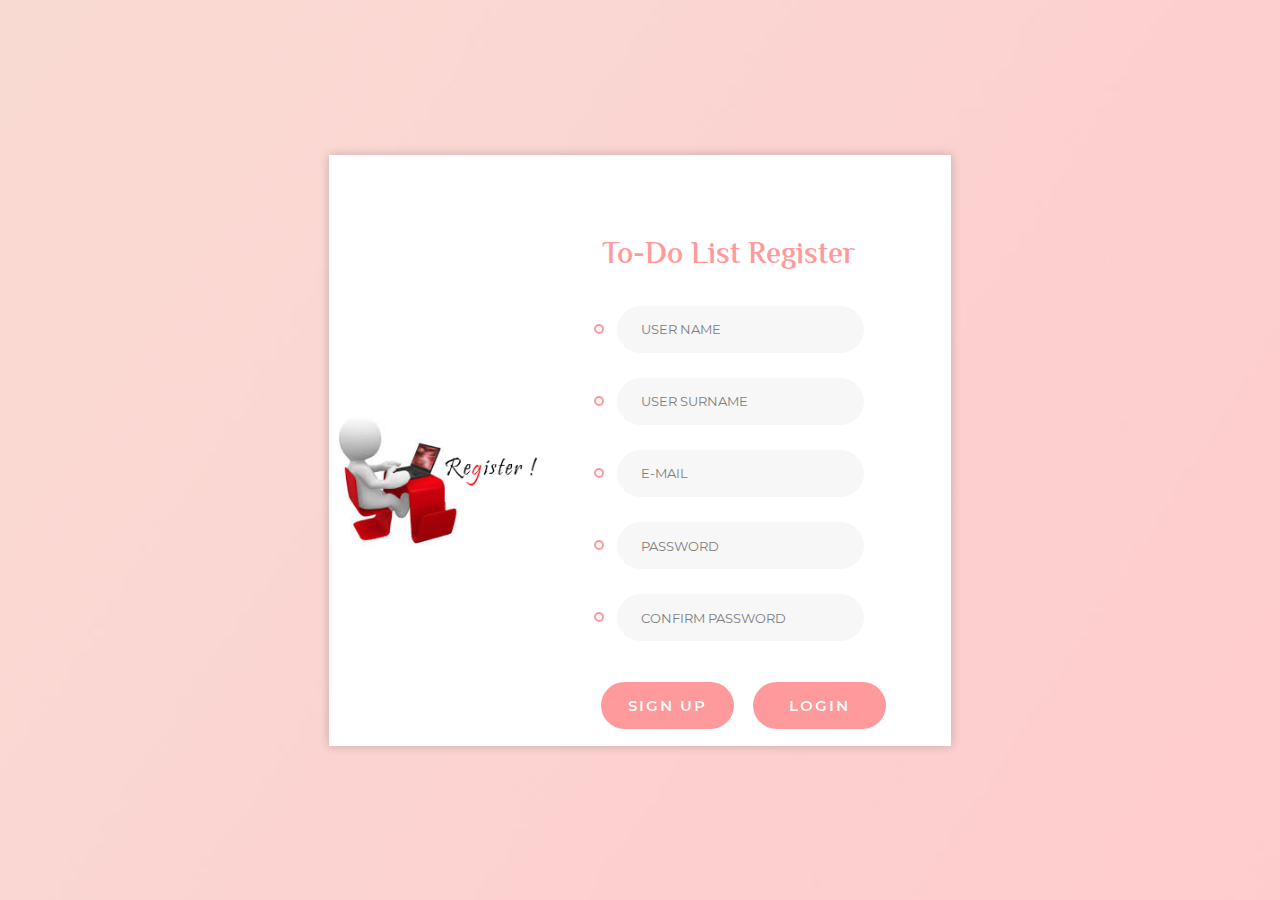
<file: restapiPage/signUp.html>
<!DOCTYPE html >
<html xmlns="http://www.w3.org/1999/xhtml">

<head>
   	<meta charset="utf-8">
		<title>RegistrationForm To-Do List</title>
		<meta name="viewport" content="width=device-width, initial-scale=1.0">

		<!-- STYLE CSS -->
		<link rel="stylesheet" href="css/style.css">
		
		
		<script src="js/jquery-3.3.1.min.js"></script>
		<script src="js/main.js"></script>
   
</head>

<body>



	<div class="wrapper">
			<div class="inner">
				<div class="image-holder-register">
					<img src="images/register.jpg" alt="">
				</div>
				 <div>
				<form id="frmsingup" action="" class="frmPnl">
					<h3>To-Do List Register</h3>
					
					<div class="form-holder">
						<input type="text" id="userName" placeholder="User Name" class="form-control">
						</div>
						
						
					<div class="form-holder">
						<input type="text" id="userSurname" placeholder="User Surname" class="form-control">
					</div>
					
					
					
					<div class="form-holder">
						<input type="text" id="email" placeholder="e-mail" class="form-control">
					</div>
					<div class="form-holder">
						<input id="password" type="password" placeholder="Password" class="form-control" style="font-size: 15px;">
					</div>
					
			        <div class="form-holder">			
						<input id="confirm_password" type="password" placeholder="Confirm Password" class="form-control" style="font-size: 15px;">
						<span id="message"></span>
					</div>
					 
				
					
					
				</form>
				
				<div class="form-login">
						 <button onclick="signup()">Sign Up</button>
                         <button onclick="document.location = 'index.html'">Login</button>
					</div>
				</div>
				
					
				</div>
			
		</div>


		
		
        <div>
            <script>
			
$('#password, #confirm_password').on('keyup', function () {
  if ($('#password').val() == $('#confirm_password').val()) {
    $('#message').html('Matching').css('color', 'green');

  } else 
    $('#message').html('Not Matching').css('color', 'red');
});
			
                function signup() {

                    var targeturl = "http://localhost:9090/users/register";
                    var data = $('#frmsingup').serialize().split("&");
					
                    var obj = {};
                    for (var key in data) {
                        obj[data[key].split("=")[0]] = data[key].split("=")[1];
                    }

                    obj = {
                        email: document.getElementById("email").value,
                        name: document.getElementById("userName").value,
						surname: document.getElementById("userSurname").value,
                        password: document.getElementById("password").value,
                    };
					

                    $.ajax({
                        url: targeturl,
                        type: "POST",
                        data: JSON.stringify(obj).replace("%40", "@"),
                        crossDomain: true,
                        contentType: 'application/json; charset=utf-8',
                        success: function(resultData) {
                            if (resultData === null) {
                                alert("Hata Oluştu");
                            } else {
                                if (confirm('Kayıt Gerçekleşti Giriş Sayfasına gidiniz.')) {
                                    document.location = 'index.html'
                                } else {
                                    document.getElementById("frmsingup").reset();

                                }

                            }
                        },
                        error: function() {
                            alert("Hata Oluştu");
                        }
                    });
                }
            </script>
</body>

</html>
</file>
<file: restapiPage/css/style.css>
@font-face {
  font-family: "ElMessiri-SemiBold";
  src: url("../fonts/el_messiri/ElMessiri-SemiBold.ttf"); }
@font-face {
  font-family: "Montserrat-Regular";
  src: url("../fonts/montserrat/Montserrat-Regular.ttf"); }
@font-face {
  font-family: "Montserrat-SemiBold";
  src: url("../fonts/montserrat/Montserrat-SemiBold.ttf"); }
* {
  -webkit-box-sizing: border-box;
  -moz-box-sizing: border-box;
  box-sizing: border-box; }

body {
  font-family: "Montserrat-Regular";
  color: #999;
  font-size: 12px;
  margin: 0; }

p, h1, h2, h3, h4, h5, h6, ul {
  margin: 0; }

img {
  max-width: 100%; }

ul {
  padding-left: 0;
  margin-bottom: 0; }

a {
  text-decoration: none;
  color: #ff9a9c;
  transition: all 0.3s ease; }
  a:hover {
    text-decoration: none;
    color: #fe4447; }

:focus {
  outline: none; }




.wrapper {
  min-height: 100vh;
  display: flex;
  align-items: center;
  background: url("../images/bg-registration-form-4.jpg") no-repeat;
  background-size: cover; }
  

.inner {
  max-width: 850px;
  margin: auto;
  background: #fff;
  display: flex;
  box-shadow: 0px 0px 10px 0px rgba(0, 0, 0, 0.2);
  -webkit-box-shadow: 0px 0px 10px 0px rgba(0, 0, 0, 0.2);
  -moz-box-shadow: 0px 0px 10px 0px rgba(0, 0, 0, 0.2);
  -ms-box-shadow: 0px 0px 10px 0px rgba(0, 0, 0, 0.2);
  -o-box-shadow: 0px 0px 10px 0px rgba(0, 0, 0, 0.2); }

.image-holder {
  width: 40%;
  padding-right: 15px;
    margin-top: 20%;  }
.image-holder-register{
	  width: 40%;
  padding-right: 15px;
    margin-top: 40%;  }
form {
  width: 50%;
  padding-top: 77px;
  padding-right: 60px;
  padding-left: 15px; }


.frmPnl{
  width: 100%;
  padding-top: 77px;
  padding-right: 60px;
  padding-left: 15px; }
  
h3 {
  font-size: 30px;
  font-family: "ElMessiri-SemiBold";
  text-align: center;
  margin-bottom: 27px;
  color: #ff9a9c; }

.form-holder {
  padding-left: 24px;
  position: relative; }
  .form-holder:before {
    -webkit-box-sizing: border-box;
    -moz-box-sizing: border-box;
    box-sizing: border-box;
    content: "";
    width: 10px;
    height: 10px;
    border-radius: 50%;
    border: 2px solid #ff9a9c;
    position: absolute;
    left: 1px;
    top: 50%;
    transform: translateY(-50%); }
  .form-holder.active:before {
    border: 2px solid transparent;
    background: #ff9a9c; }

.form-control {
  display: block;
  width: 100%;
  border-radius: 23.5px;
  height: 47px;
  padding: 0 24px;
  color: #808080;
  font-size: 13px;
  border: none;
  background: #f7f7f7;
  margin-bottom: 25px; }
  .form-control::-webkit-input-placeholder {
    font-size: 13px;
    color: #808080;
    text-transform: uppercase;
    font-family: "Montserrat-Regular"; }
  .form-control::-moz-placeholder {
    font-size: 13px;
    color: #808080;
    text-transform: uppercase;
    font-family: "Montserrat-Regular"; }
  .form-control:-ms-input-placeholder {
    font-size: 13px;
    color: #808080;
    text-transform: uppercase;
    font-family: "Montserrat-Regular"; }
  .form-control:-moz-placeholder {
    font-size: 13px;
    color: #808080;
    text-transform: uppercase;
    font-family: "Montserrat-Regular"; }

@-webkit-keyframes hvr-wobble-horizontal {
  16.65% {
    -webkit-transform: translateX(8px);
    transform: translateX(8px); }
  33.3% {
    -webkit-transform: translateX(-6px);
    transform: translateX(-6px); }
  49.95% {
    -webkit-transform: translateX(4px);
    transform: translateX(4px); }
  66.6% {
    -webkit-transform: translateX(-2px);
    transform: translateX(-2px); }
  83.25% {
    -webkit-transform: translateX(1px);
    transform: translateX(1px); }
  100% {
    -webkit-transform: translateX(0);
    transform: translateX(0); } }
@keyframes hvr-wobble-horizontal {
  16.65% {
    -webkit-transform: translateX(8px);
    transform: translateX(8px); }
  33.3% {
    -webkit-transform: translateX(-6px);
    transform: translateX(-6px); }
  49.95% {
    -webkit-transform: translateX(4px);
    transform: translateX(4px); }
  66.6% {
    -webkit-transform: translateX(-2px);
    transform: translateX(-2px); }
  83.25% {
    -webkit-transform: translateX(1px);
    transform: translateX(1px); }
  100% {
    -webkit-transform: translateX(0);
    transform: translateX(0); } }
button {
  letter-spacing: 2px;
  border: none;
  width: 133px;
  height: 47px;
  margin-right: 19px;
  border-radius: 23.5px;
  cursor: pointer;
  display: flex;
  align-items: center;
  justify-content: center;
  padding: 0;
  background: #ff9a9c;
  font-size: 15px;
  color: #fff;
  text-transform: uppercase;
  font-family: "Montserrat-SemiBold";
  -webkit-transform: perspective(1px) translateZ(0);
  transform: perspective(1px) translateZ(0);
  box-shadow: 0 0 1px rgba(0, 0, 0, 0); }
  button:hover {
    -webkit-animation-name: hvr-wobble-horizontal;
    animation-name: hvr-wobble-horizontal;
    -webkit-animation-duration: 1s;
    animation-duration: 1s;
    -webkit-animation-timing-function: ease-in-out;
    animation-timing-function: ease-in-out;
    -webkit-animation-iteration-count: 1;
    animation-iteration-count: 1; }

.checkbox {
  position: relative;
  padding-left: 19px;
  margin-bottom: 37px;
  margin-left: 26px; }
  .checkbox label {
    cursor: pointer;
    color: #999; }
  .checkbox input {
    position: absolute;
    opacity: 0;
    cursor: pointer; }
  .checkbox input:checked ~ .checkmark:after {
    display: block; }

.checkmark {
  position: absolute;
  top: 2px;
  left: 0;
  height: 10px;
  width: 10px;
  border-radius: 50%;
  border: 1px solid #e7e7e7; }
  .checkmark:after {
    content: "";
    top: 50%;
    left: 50%;
    transform: translate(-50%, -50%);
    width: 4px;
    height: 4px;
    border-radius: 50%;
    background: #ff9a9c;
    position: absolute;
    display: none; }

.form-login {
  display: flex;
  align-items: center;
  margin-left: 23px; 
      height: 80px;
}}

@media (max-width: 767px) {
  .inner {
    display: block; }

  .image-holder {
    width: 100%;
    padding-right: 0; }

  form {
    width: 100%;
    padding: 0px 15px 70px; }

  .wrapper {
    background: none; } }

/*# sourceMappingURL=style.css.map */
</file>
